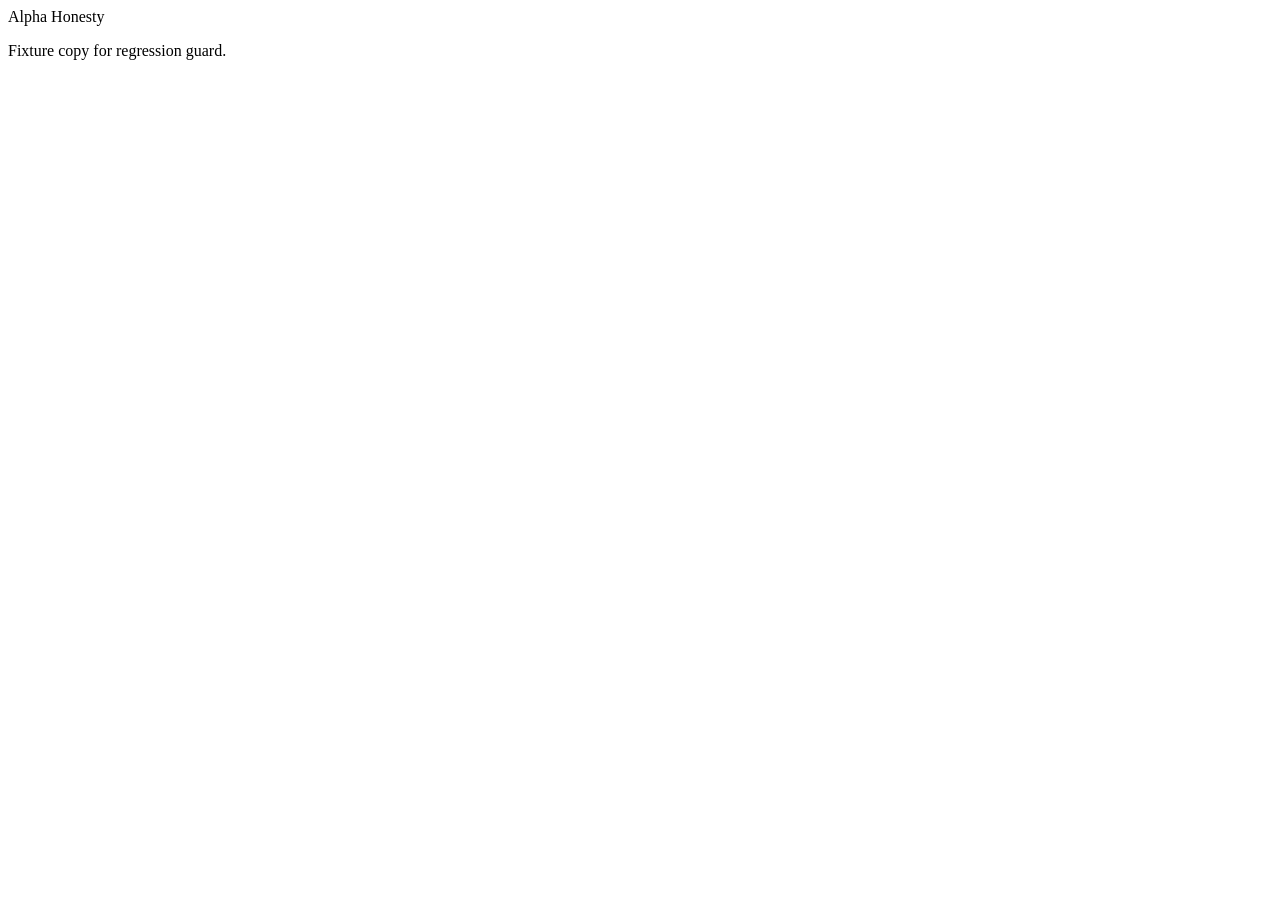
<file: examples/fixtures/homepage-card-hover.html>
<!DOCTYPE html>
<html lang="en">
<head><meta charset="UTF-8"><title>Card hover fixture</title></head>
<body>
<section id="proof">
<style>
/* ───── UNIFIED CARD SURFACE (faint border, shadow on hover only) ───── */
.pain-card,
.cost-card,
.cost-emotional,
.future-card,
.feature-card,
.mech-card,
.proof-card,
.ecosystem-card,
.devops-card,
.layer-card,
.compare-card,
.sb-lifecycle-benefit,
.sb-lifecycle-panel,
.sb-lifecycle-mini,
.faq-item,
.install-block,
.callout,
.stakes-callout,
.gaps-callout,
.cost-stakes,
.enforcement-block{
  box-shadow:none;
  border:1px solid var(--card-border-faint);
  transition:border-color .3s,box-shadow .3s;
}
.pain-card:hover,
.cost-card:hover,
.cost-emotional:hover,
.future-card:hover,
.feature-card:hover,
.mech-card:hover,
.proof-card:hover,
.ecosystem-card:hover,
.devops-card:hover,
.layer-card:hover,
.compare-card:hover,
.sb-lifecycle-benefit:hover,
.sb-lifecycle-panel:hover,
.sb-lifecycle-mini:hover,
.faq-item:hover,
.install-block:hover,
.callout:hover,
.stakes-callout:hover,
.gaps-callout:hover,
.cost-stakes:hover,
.enforcement-block:hover{
  border-color:var(--border-hover);
  box-shadow:var(--card-shadow-hover);
  transform:none;
}
.callout{border:1px solid var(--card-border-faint)}
</style>
<div class="callout alpha-honesty-callout">
  <div class="callout-label"><i data-lucide="info"></i><span>Alpha Honesty</span></div>
  <p>Fixture copy for regression guard.</p>
</div>
</section>
</body>
</html>
</file>
